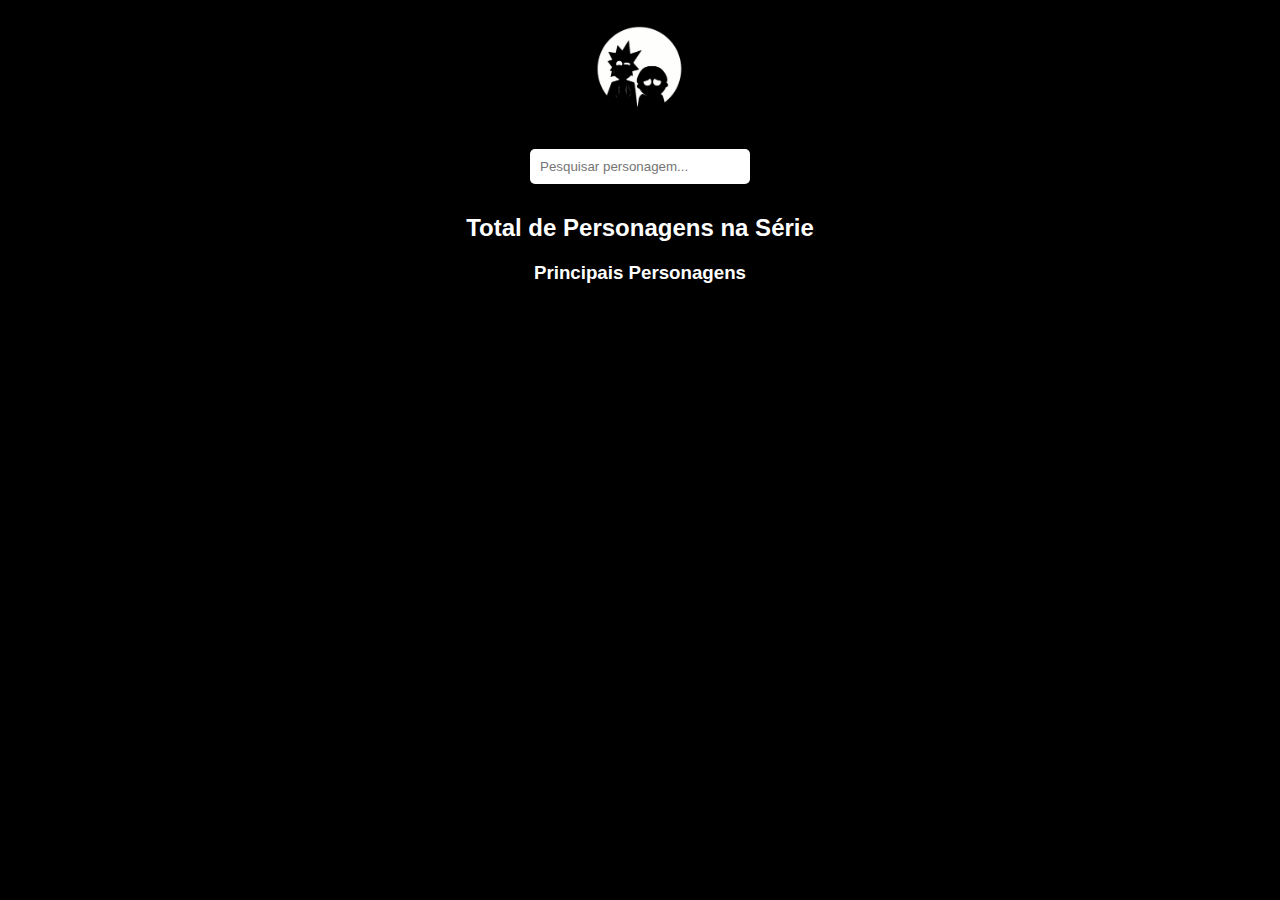
<file: index.html>
<!DOCTYPE html>
<html lang="pt-BR">
<head>
    <meta charset="UTF-8">
    <meta name="viewport" content="width=device-width, initial-scale=1.0">
    <title>Rick and Morty API</title>
    <link rel="stylesheet" href="styles.css">
</head>
<body>
    <div class="container">
        <header>
            <a href="index.html">
                <img src="./img/image.png" alt="Rick and Morty Logo">
            </a>
            <input type="text" id="search" placeholder="Pesquisar personagem...">
        </header>
        <h2>Total de Personagens na Série <span id="total"></span></h2>
        <h3>Principais Personagens</h3>
        <div class="characters" id="main-characters"></div>
    </div>
    <script src="script.js"></script>
</body>
</html>
</file>
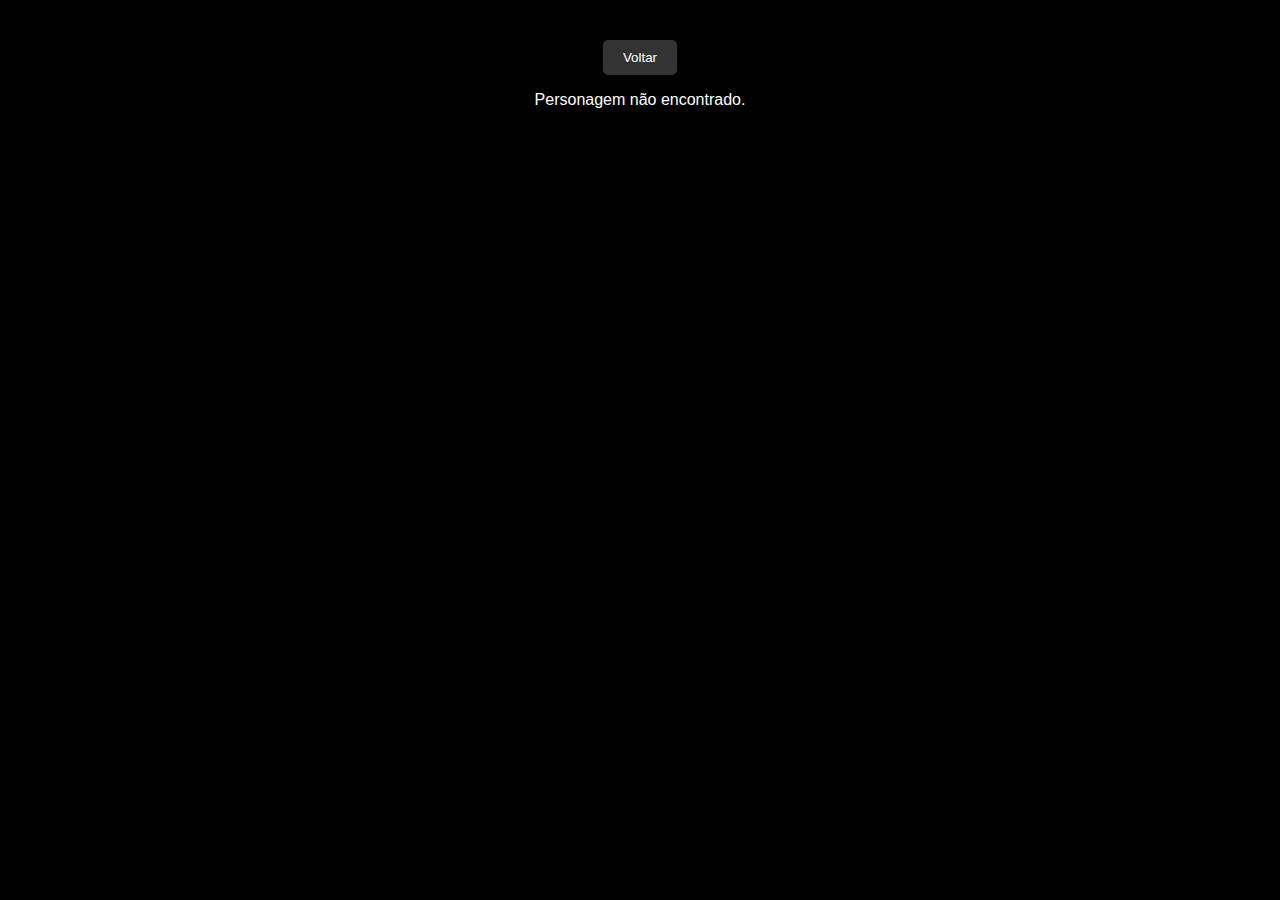
<file: details.html>
<!DOCTYPE html>
<html lang="pt-br">
<head>
    <meta charset="UTF-8">
    <meta name="viewport" content="width=device-width, initial-scale=1.0">
    <title>Detalhes do Personagem</title>
    <link rel="stylesheet" href="styles.css">
</head>
<body>
    <div class="container">
        
        <button id="back-button">Voltar</button>

       
        <div id="character-container"></div>
    </div>

    <script src="details.js"></script>
</body>
</html>
</file>
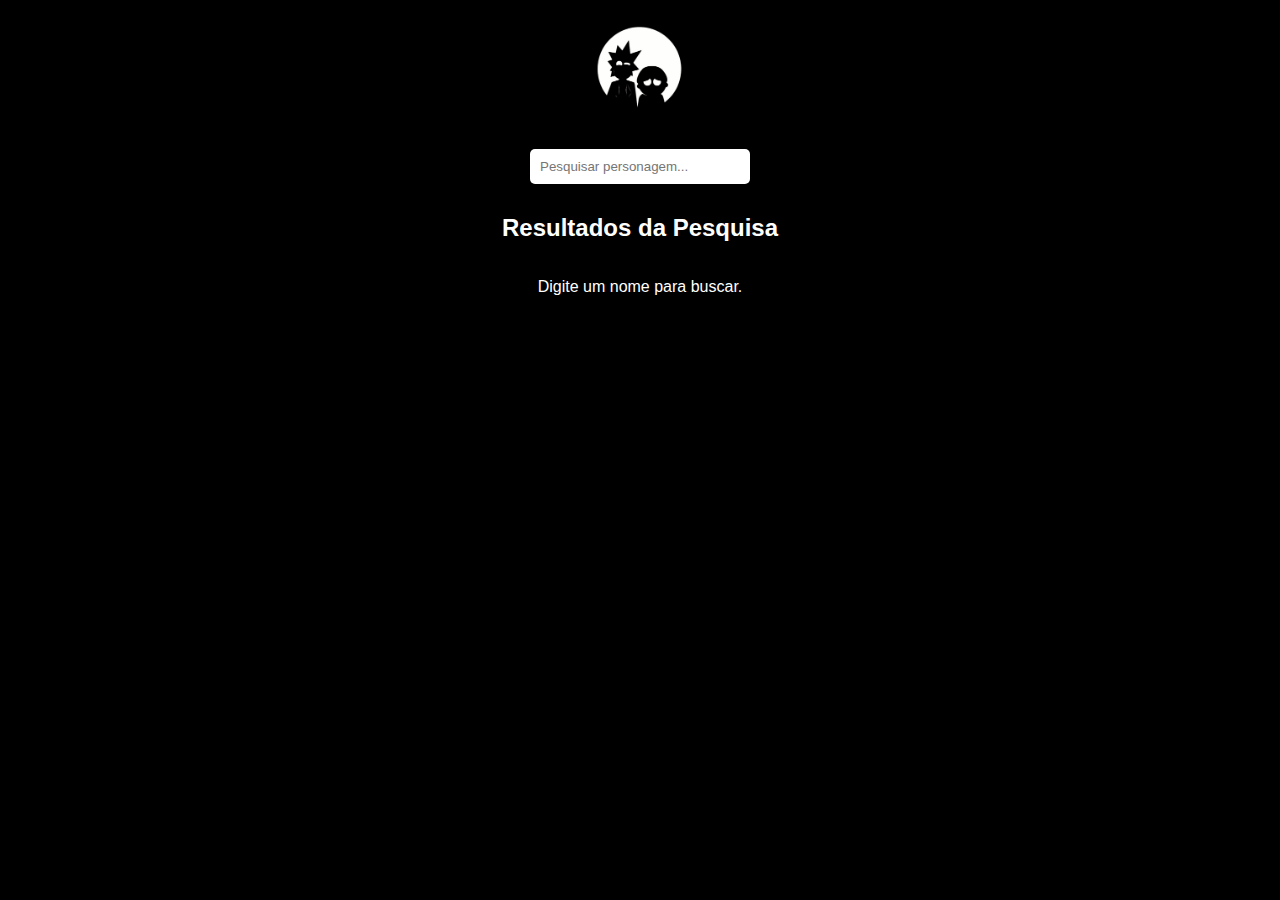
<file: search.html>
<!DOCTYPE html>
<html lang="pt-BR">
<head>
    <meta charset="UTF-8">
    <meta name="viewport" content="width=device-width, initial-scale=1.0">
    <title>Resultados da Pesquisa</title>
    <link rel="stylesheet" href="styles.css">
</head>
<body>
    <div class="container">
        <header>
            <a href="index.html">
                <img src="./img/image.png" alt="Rick and Morty Logo">
            </a>
            <input type="text" id="search" placeholder="Pesquisar personagem...">
        </header>
        <h2>Resultados da Pesquisa</h2>
        <div class="search-results" id="search-results"></div>
       
    </div>
    <script src="search.js"></script>
</body>
</html>
</file>
<file: styles.css>
body {
    background-color: black;
    color: white;
    font-family: Arial, sans-serif;
    text-align: center;
    margin: 0;
    padding: 0;
    height: 100%;
}

.container {
    max-width: 800px;
    margin: auto;
    padding: 20px;
}

header img {
    width: 100px;
    margin-bottom: 20px;
    display: block;
    margin-left: auto;
    margin-right: auto;
    transition: transform 0.3s ease, box-shadow 0.3s ease;
}

input {
    width: 25%;
    padding: 10px;
    margin: 10px 0;
    border-radius: 5px;
    border: none;
}

.characters, .search-results, .character-container {
    display: flex;
    justify-content: center;
    flex-wrap: wrap;
    gap: 20px;
}

.character-card {
    background-color: rgb(58, 55, 55);
    margin: 10px;
    padding: 10px;
    border-radius: 5px;
    width: calc(20% - 20px); 
    text-align: center;
    color: white;
    box-shadow: 0px 0px 10px rgba(0, 0, 0, 0.5);
}

.character-card img {
    width: 100%;
    border-radius: 5px;
    transition: transform 0.3s ease, box-shadow 0.3s ease;
}

#back-button {
    background-color: #333;
    color: white;
    padding: 10px 20px;
    margin-top: 20px;
    border: none;
    border-radius: 5px;
    cursor: pointer;
    z-index: 20;
}

#back-button:hover {
    background-color: #555;
}

.character-card h4 {
    font-size: 1.5em;
    margin: 10px 0;
}

.character-card p {
    margin: 5px 0;
}

.details-container {
    display: flex;
    flex-direction: column;
    justify-content: center;
    align-items: center;
    height: 100vh;
    padding: 20px;
    z-index: 1;
}

.details-card {
    display: flex;
    align-items: center; 
    justify-content: center; 
    padding: 30px;
    border-radius: 10px;
    width: 600px; 
    color: white;
    text-align: left; 
    box-shadow: 0px 0px 20px rgba(0, 0, 0, 0.8);
    margin: 20px auto; 
}

.details-content {
    display: flex; 
    gap: 20px; 
}

.character-image {
    width: 200px; 
    border-radius: 10px;
}

.character-info {
    flex: 1; 
}
.details-card h3 {
    font-size: 2em;
    margin-bottom: 10px;
}

.details-card p {
    margin: 10px 0;
    font-size: 1.5em;
}

.details-card .status-dead {
    background-color: red;
}

.details-card .status-alive {
    background-color: green;
}

.details-card .status-missing {
    background-color: orange;
}

.character-card img:hover{
    transform: scale(1.05);
    box-shadow: 0px 0px 15px rgba(0, 0, 0, 0.8);
    cursor: pointer;
}
.details-card img:hover{
    transform: scale(1.05);
    box-shadow: 0px 0px 15px rgba(0, 0, 0, 0.8);
    cursor: pointer;
}
header img:hover {
    transform: scale(1.05);
    box-shadow: 0px 0px 15px rgba(0, 0, 0, 0.8);
    cursor: pointer;
}
</file>
